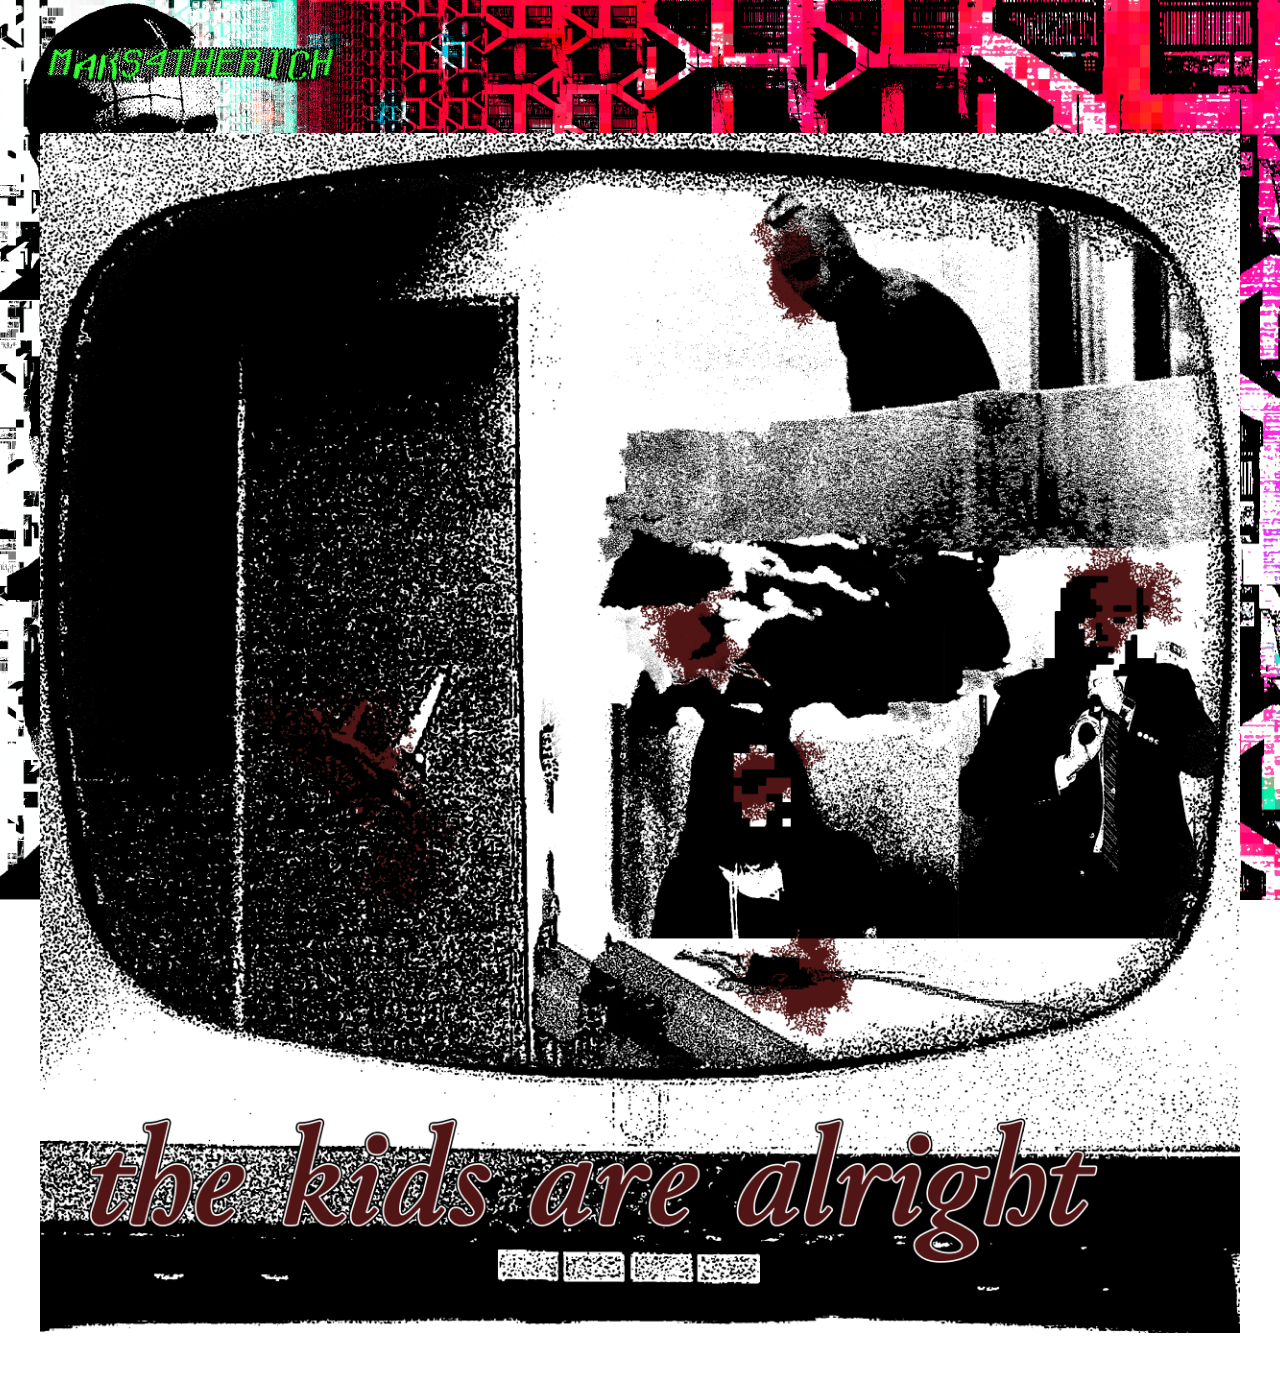
<file: alright.html>
<!DOCTYPE html>
<html lang="en" dir="ltr">
  <head>
    <meta charset="utf-8">
    <title>alright</title>
    <link rel="stylesheet" href="styles.css">
  </head>
  <body>
    <header>
      <a href="/" title="home"><img src="images/logo.gif" alt="mars4therich" width="300"></a>
    </header>
    <main>
      <img src="images/alright.png" alt="alright">
    </main>
  </body>
</html>
</file>
<file: styles.css>
html,
body {
    min-height: 100vh;
    min-width: 100vw;
    box-sizing: border-box;
}
body {
    margin: 0;
    padding: 40px;
    background: url(images/header.png) left top no-repeat fixed;
    background-size: cover;
}
header {
    padding-bottom: 40px;
}
img {
    max-width: 100%;
    height: auto;
}

.grid {
    display: grid;
    gap: 40px;
    grid-template-columns: repeat(1, 1fr);
}
@media screen and (min-width: 700px) {
    .grid {
        grid-template-columns: repeat(3, 1fr);
    }
}
@media screen and (min-width: 990px) {
    .grid {
        grid-template-columns: repeat(4, 1fr);
    }
}
@media screen and (min-width: 1200px) {
    .grid {
        grid-template-columns: repeat(5, 1fr);
    }
}
</file>
